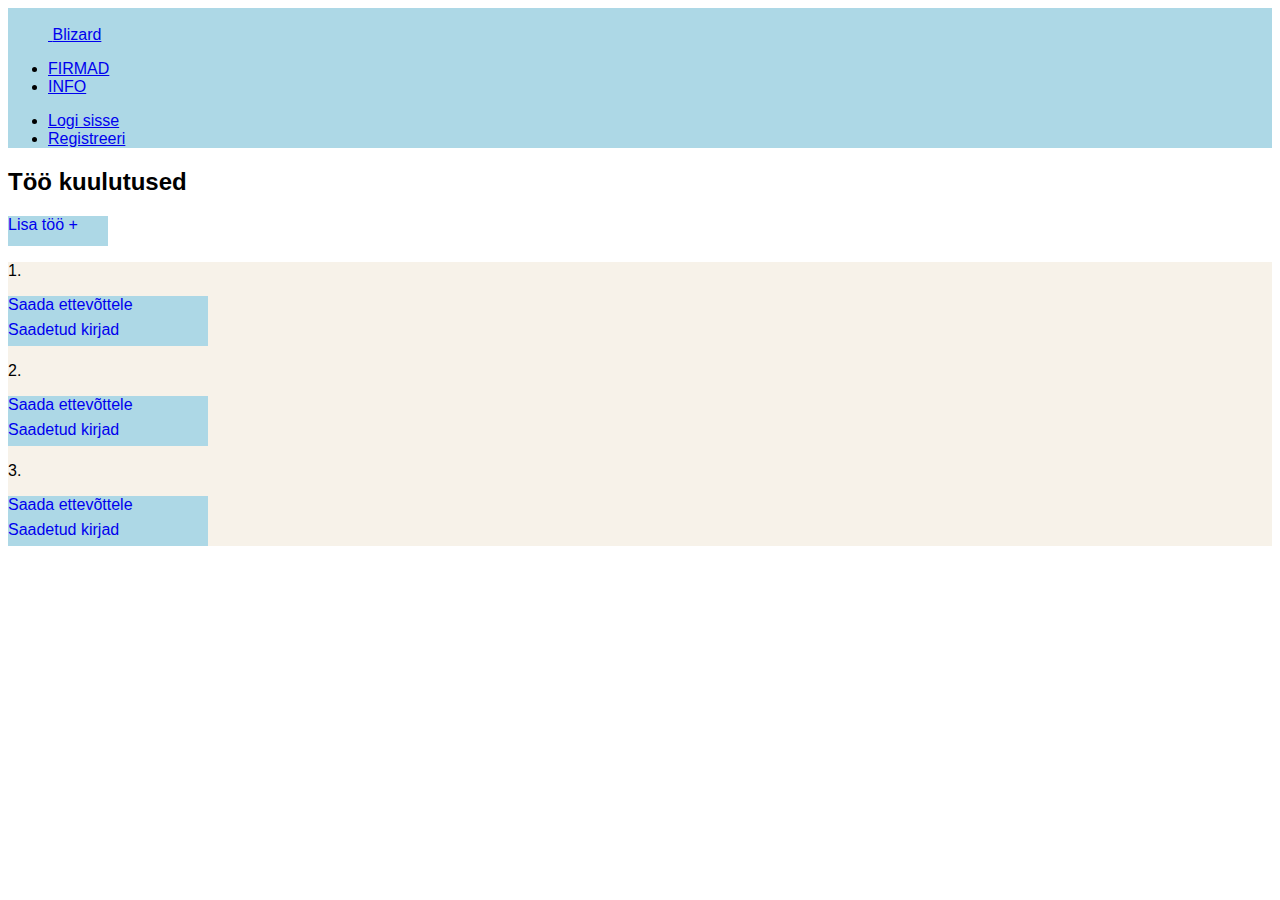
<file: html/jobs.html>
<!DOCTYPE html>
<html lang="en">
<head>
    <meta charset="UTF-8">
    <meta http-equiv="X-UA-Compatible" content="IE=edge">
    <meta name="viewport" content="width=device-width, initial-scale=1.0">
    <link href="https://cdn.jsdelivr.net/npm/bootstrap@5.1.3/dist/css/bootstrap.min.css" rel="stylesheet" integrity="sha384-1BmE4kWBq78iYhFldvKuhfTAU6auU8tT94WrHftjDbrCEXSU1oBoqyl2QvZ6jIW3" crossorigin="anonymous">
    <link rel="stylesheet" href="https://cdn.jsdelivr.net/npm/@fortawesome/fontawesome-free@6.1.1/css/all.min.css">
    <script src="https://cdn.jsdelivr.net/npm/bootstrap@5.1.3/dist/js/bootstrap.min.js" integrity="sha384-QJHtvGhmr9XOIpI6YVutG+2QOK9T+ZnN4kzFN1RtK3zEFEIsxhlmWl5/YESvpZ13" crossorigin="anonymous"></script>
    <script src="https://ajax.googleapis.com/ajax/libs/jquery/3.6.1/jquery.min.js"></script>
    <link rel="stylesheet" href="../css/main.css">

    <title>Töö kuulutused</title>
</head>
<body class="body-jobs">
<!--HEADER, ET VALIDA ERINEVAID LEHTI-->
<div class="container-fluid bg-lightblue">
    <header class="d-flex justify-content-between py-3"> 
        <a href="index.html" class="d-flex align-items-center mb-3 mb-md-0 text-dark text-decoration-none">
          <svg class="bi me-2" width="40" height="32"><use xlink:href="https://demi.ee/assets/img/favicon.png"></use></svg>
          <span class="fs-4">Blizard</span>
        </a>
  
        <ul class="nav nav-pills">
          <li class="nav-item"><a href="rooms.html" class="nav-link text-dark fw-bold">FIRMAD</a></li>
          <li class="nav-item"><a href="#" class="nav-link text-dark fw-bold">INFO</a></li>
        </ul>

        <ul class="nav nav-pills">
          <li class="nav-item"><a href="login.html" class="nav-link text-dark">Logi sisse</a></li>
          <li class="nav-item"><a href="registration.html" class="nav-link text-dark ">Registreeri</a></li>
        </ul>
      </header>
</div>
<div class="container-lg ps-3">
    <div class="row">
        <div class="d-flex justify-content-between">
            <h2 class="mt-3">Töö kuulutused</h2>
            <div class="d-flex mt-3">
                <div class="button-small text-center bg-lightblue"><a href="#" class="text-dark no_underline" onclick="show('popup')">Lisa töö +</a></div>
            </div>
        </div>
    </div>
</div>
<div class="popup" id="popup">
    <form>  
        <div class="container">   
            <label>Pealkiri </label>   
            <input class="input-form" type="text" name="header" required>  
            <label>Sisu</label>   
            <textarea class="input-form-body" wrap="soft" type="text" name="body" required></textarea>    
            <label>Pildid</label>   
            <input class="input-form" type="file" name="pictures" required> 
            <label>Kuupäev</label>   
            <input class="input-form" type="date" name="date" required>  
            <label>Aadress</label>   
            <input class="input-form" type="text" name="address" required>     
        </div> 
        <div type="submit" class="text-center"><a href="index.html" class="text-dark no_underline button-submit mt-3">Lisa</a></div>  
    </form>  
    <div class="text-center"><a href="#" onclick="hide('popup')">Close</a></div>
</div>
<div class="container-lg bg-beige px-3 py-2 mt-4">
    <div class="row row-cols-1 row-cols-sm-2 row-cols-md-3">
        <div class="col-md-4">
            <p>1.</p>
        </div>
        <div class="col-md-4">
            <div class="button-md bg-lightblue text-center"><a href="#" class="text-dark no_underline" onclick="show('popup_2')">Saada ettevõttele</a></div>
        </div>
        <div class="col-md-4">
            <div class="button-md bg-lightblue text-center"><a href="#" class="text-dark no_underline">Saadetud kirjad</a></div>
        </div>
        <div class="col-md-4">
            <p>2.</p>
        </div>
        <div class="col-md-4">
            <div class="button-md bg-lightblue text-center"><a href="#" class="text-dark no_underline" onclick="show('popup_2')">Saada ettevõttele</a></div>
        </div>
        <div class="col-md-4">
            <div class="button-md bg-lightblue text-center"><a href="#" class="text-dark no_underline">Saadetud kirjad</a></div>
        </div>
        <div class="col-md-4">
            <p>3.</p>
        </div>
        <div class="col-md-4">
            <div class="button-md bg-lightblue text-center"><a href="#" class="text-dark no_underline" onclick="show('popup_2')">Saada ettevõttele</a></div>
        </div>
        <div class="col-md-4">
            <div class="button-md bg-lightblue text-center"><a href="#" class="text-dark no_underline">Saadetud kirjad</a></div>
        </div>
    </div>
</div>
<div class="popup_2" id="popup_2">
    <form>  
        <div class="container">   
            <label>Pealkiri </label>   
            <input class="input-form" type="text" name="header" required>  
            <label>Sisu</label>   
            <textarea class="input-form-body" wrap="soft" type="text" name="body" required></textarea>  
            <label>Otsi ettevõtete seast</label>  
            <!--<input name="companies" data-dropdown="true" id="my-input" data-tags="true" required>-->
            <select class="select-comp" name="companies" id="comp">
                <option value="Select company">Vali ettevõte</option>
            </select>
            <label>Link tööle</label>
        </div> 
        <div type="submit" class="text-center mt-2"><a href="index.html" class="text-dark no_underline button-submit">Saada</a></div>  
    </form>  
    <div class="text-center"><a class="" href="#" onclick="hide('popup_2')">Close</a></div> 
</div>

<script>
    $ = function(id) {
        return document.getElementById(id);
    }
      
    var show = function(id) {
        $(id).style.display ='block';
    }
    var hide = function(id) {
        $(id).style.display ='none';
    }

    
</script>
</body>
</file>
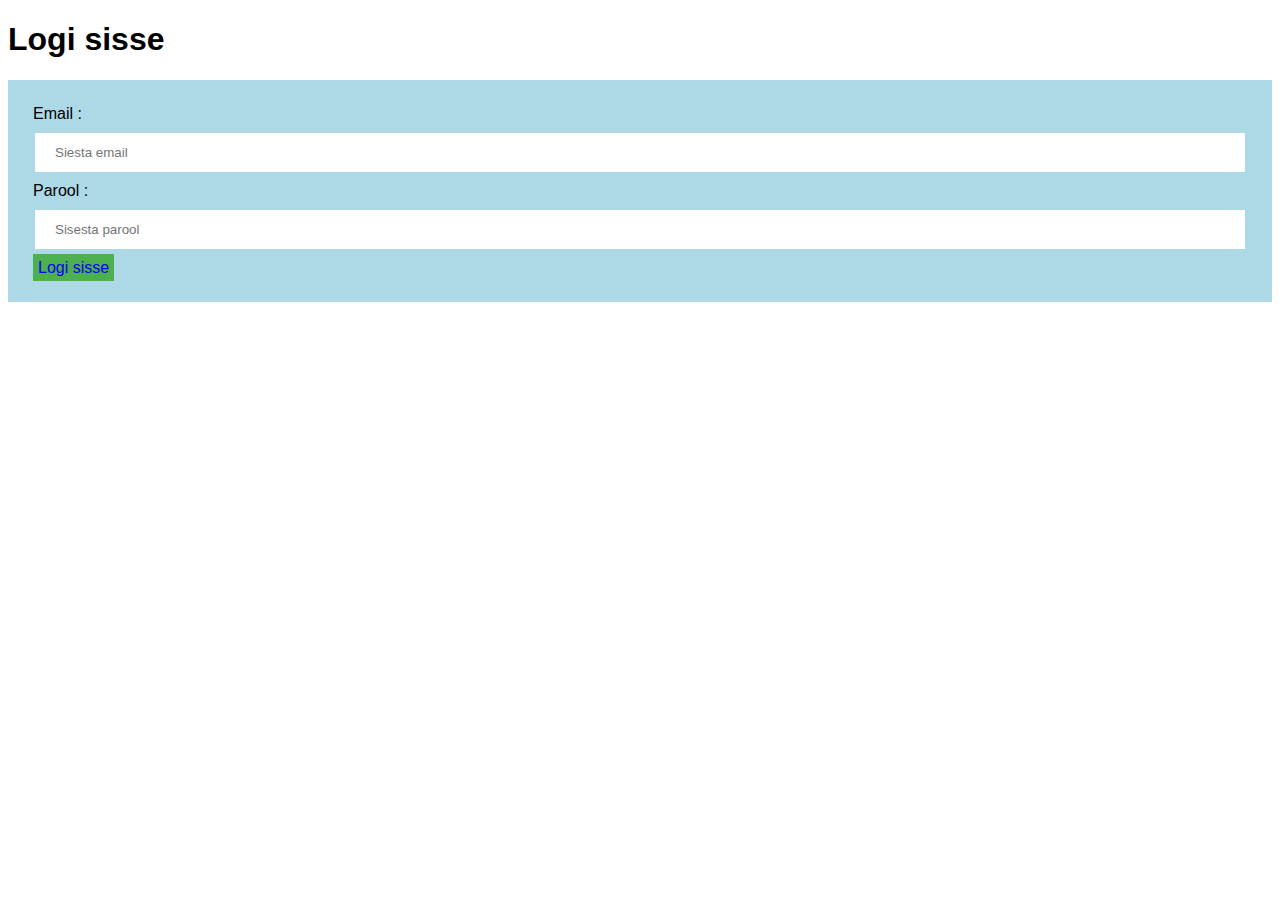
<file: html/login.html>
<!DOCTYPE html>
<html lang="en">
<head>
    <meta charset="UTF-8">
    <meta http-equiv="X-UA-Compatible" content="IE=edge">
    <meta name="viewport" content="width=device-width, initial-scale=1.0">
    <link href="https://cdn.jsdelivr.net/npm/bootstrap@5.1.3/dist/css/bootstrap.min.css" rel="stylesheet" integrity="sha384-1BmE4kWBq78iYhFldvKuhfTAU6auU8tT94WrHftjDbrCEXSU1oBoqyl2QvZ6jIW3" crossorigin="anonymous">
    <link rel="stylesheet" href="https://cdn.jsdelivr.net/npm/@fortawesome/fontawesome-free@6.1.1/css/all.min.css">
    <script src="https://cdn.jsdelivr.net/npm/bootstrap@5.1.3/dist/js/bootstrap.min.js" integrity="sha384-QJHtvGhmr9XOIpI6YVutG+2QOK9T+ZnN4kzFN1RtK3zEFEIsxhlmWl5/YESvpZ13" crossorigin="anonymous"></script>
    <script src="https://ajax.googleapis.com/ajax/libs/jquery/3.6.1/jquery.min.js"></script>
    <link rel="stylesheet" href="../css/main.css">
    <title>Login</title>
</head>

<body class="body-jobs">
    <!-- The form -->
    <h1 class="text-center mt-3"> Logi sisse </h1>  
    <form>  
        <div class="container-log">   
            <label>Email : </label>   
            <input class="input-form" type="text" placeholder="Siesta email" name="email" required>  
            <label>Parool : </label>   
            <input class="input-form" type="password" placeholder="Sisesta parool" name="password" required>  
            <div type="submit" class="text-center"><a href="index.html" class="text-dark no_underline button-submit">Logi sisse</a></div>     
        </div>   
    </form>     

  
</body>
</file>
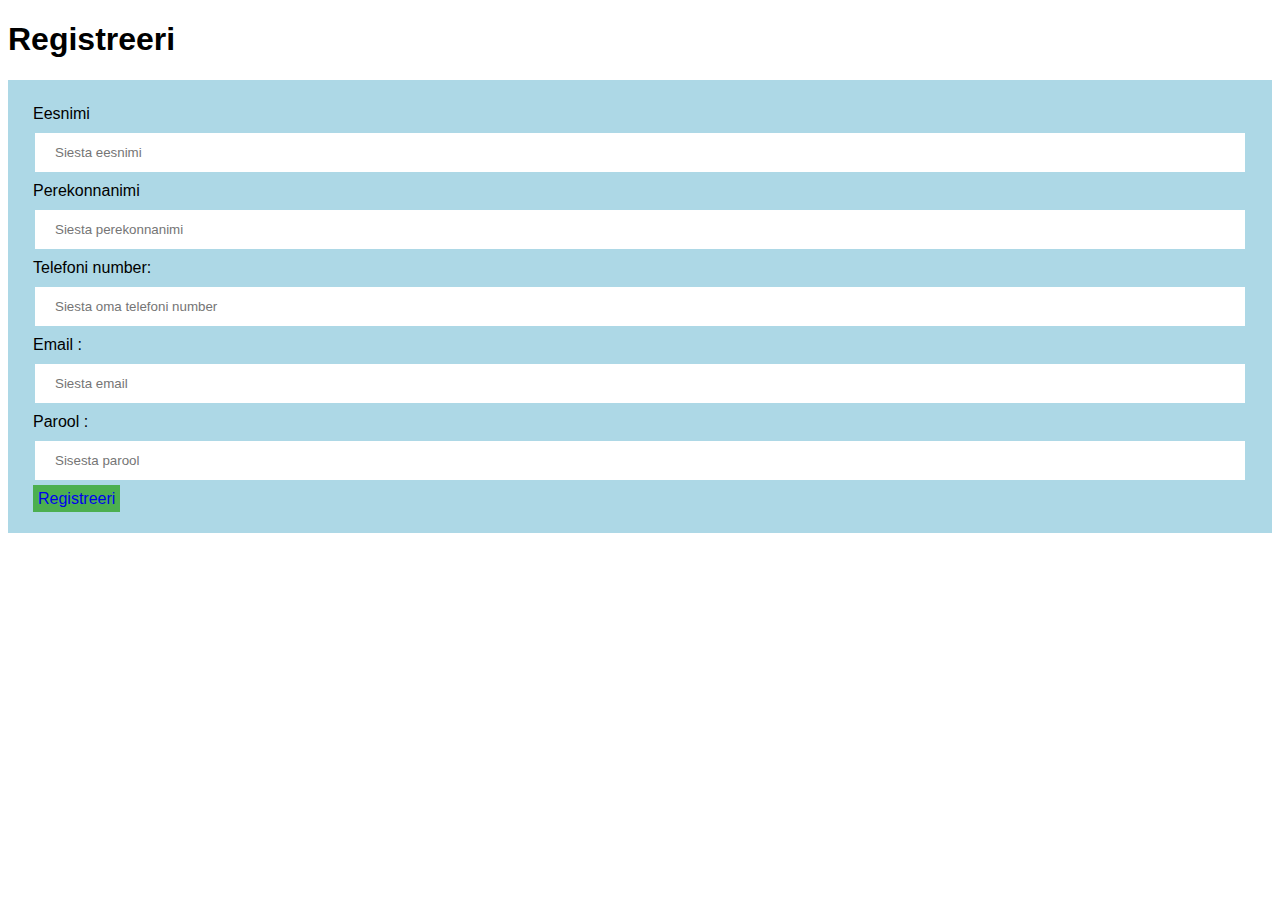
<file: html/registration.html>
<!DOCTYPE html>
<html lang="en">
<head>
    <meta charset="UTF-8">
    <meta http-equiv="X-UA-Compatible" content="IE=edge">
    <meta name="viewport" content="width=device-width, initial-scale=1.0">
    <link href="https://cdn.jsdelivr.net/npm/bootstrap@5.1.3/dist/css/bootstrap.min.css" rel="stylesheet" integrity="sha384-1BmE4kWBq78iYhFldvKuhfTAU6auU8tT94WrHftjDbrCEXSU1oBoqyl2QvZ6jIW3" crossorigin="anonymous">
    <link rel="stylesheet" href="https://cdn.jsdelivr.net/npm/@fortawesome/fontawesome-free@6.1.1/css/all.min.css">
    <script src="https://cdn.jsdelivr.net/npm/bootstrap@5.1.3/dist/js/bootstrap.min.js" integrity="sha384-QJHtvGhmr9XOIpI6YVutG+2QOK9T+ZnN4kzFN1RtK3zEFEIsxhlmWl5/YESvpZ13" crossorigin="anonymous"></script>
    <script src="https://ajax.googleapis.com/ajax/libs/jquery/3.6.1/jquery.min.js"></script>
    <link rel="stylesheet" href="../css/main.css">
    <title>Registration</title>
</head>
<body class="body-jobs">
    <!-- The form -->
    <h1 class="text-center mt-3"> Registreeri </h1>  
    <form>  
        <div class="container-log">
            <label>Eesnimi</label>
            <input class="input-form" type="text" placeholder="Siesta eesnimi" name="name" required>  
            <label>Perekonnanimi</label>
            <input class="input-form" type="text" placeholder="Siesta perekonnanimi" name="lastname" required>
            <label for="phone">Telefoni number:</label>
            <input class="input-form" type="text" placeholder="Siesta oma telefoni number" name="phone" oninput="this.value = this.value.replace(/[^0-9.]/g, '').replace(/(\..*)\./g, '$1');" required>
            <label>Email : </label>   
            <input class="input-form" type="text" placeholder="Siesta email" name="email" required>  
            <label>Parool : </label>   
            <input class="input-form" type="password" placeholder="Sisesta parool" name="password" required>  
            <div type="submit" class="text-center"><a href="index.html" class="text-dark no_underline button-submit">Registreeri</a></div>     
        </div>   
    </form>     

  
</body>
</file>
<file: css/main.css>
.inline-gallery-container {
    width: 100%;
  
    height: 0;
    padding-bottom: 65%;
  }
  /*Same on all pages */
  body {
    background-color: #FFFFFF;
  } 
  
  .bg-lightblue{
    background-color: #add8e6;
  }
  
  .bg-beige {
    background-color: #F7F2E9;
  }
  
  .green{
    color: #055542;
  }
  
  .no_underline {
    text-decoration: none;
  }
  
  /* Main begin */ 
  
  
  .bg-image {
      background-image: url('../images/main_img.jpg');
      height: 350px;
      background-repeat:no-repeat;
      -webkit-background-size:cover;
      -moz-background-size:cover;
      -o-background-size:cover;
      background-size:cover;
      background-position:center;
  }
  
  
  
  
  /* Main end */ 
  
  /* Rooms begin */ 
  
  .orange-border {
    border-bottom: 1px solid;
    color: #F14C2A;
  }

  .dark-blue-border {
    border-bottom: 1px solid;
    color: #00008b;
  }
  
  .dark-border {
    border-bottom: 1px solid;
    color: black;
  }
  
  .orange{
    color: #F14C2A;
  }

  .dark-blue {
    color: #00008b;
  }
  /* Rooms ends */ 
  
  /* Specific room begin */ 
  
  
  
  .bg-orange {
      background-color: #F2D2BD;
  }
  .customcontainer {
      padding-right: 1px;
    padding-left: 1px;
    margin-right: auto;
    margin-left: auto;
  }
  @media (min-width: 768px) {
      .customcontainer {
        width: 760px;
      }
    }
    @media (min-width: 992px) {
      .customcontainer {
        width: 980px;
      }
    }
    @media (min-width: 1400px) {
      .customcontainer {
        width: 1370px;
      }
    }
    .customcard {
      padding-right: 1px;
    padding-left: 1px;
    margin-right: auto;
    margin-left: auto;
    }
  
    .blocktext {
      text-align: center;
      display: inline-block; text-align: left;
    }
    .resize{
      width: 100%;
      height: auto;
    }
    .resize2{
      width: 150px;
      height: auto;
    }
    .resize3{
      width: 100%;
      height: auto;
    }
    .mapouter
    {position:relative;text-align:right;width:100%;height:239px;}
  
    .gmap_canvas 
    {overflow:hidden;background:none!important;width:100%;height:239px;}
  
    .gmap_iframe 
                {height:239px!important;}
  
    .footballcard_img{
      height: 300px; 
      width: 500px;
    }
  
    
    .center {
      height: 400px;
      position: relative;
    }
  
    .center_p {
      margin: 0;
      position: absolute;
      top: 50%;
      left: 50%;
      transform: translate(-50%, -50%);
    }
    
    .bg-oldyellow{
      background-color: #E1DEC5;
    }
    
    .bg-yellow{
      background-color: #F5EEAE;
    }
    /* Spesific room end */ 
  
  
  
    *{
      box-sizing: border-box;
    }
    
    /* Position the image container (needed to position the left and right arrows) */
    .container {
      position: relative;
    }
    
    /* Hide the images by default */
    .mySlides {
      display: none;
    }
    
    /* Add a pointer when hovering over the thumbnail images */
    .cursor {
      cursor: pointer;
    }
    
    /* Next & previous buttons */
    .prev,
    .next {
      cursor: pointer;
      position: absolute;
      top: 40%;
      width: auto;
      padding: 16px;
      margin-top: -50px;
      color: white;
      font-weight: bold;
      font-size: 20px;
      border-radius: 0 3px 3px 0;
      user-select: none;
      -webkit-user-select: none;
    }
    
    /* Position the "next button" to the right */
    .next {
      right: 0;
      border-radius: 3px 0 0 3px;
    }
    
    /* On hover, add a black background color with a little bit see-through */
    .prev:hover,
    .next:hover {
      background-color: rgba(0, 0, 0, 0.8);
    }
    
    /* Number text (1/3 etc) */
    .numbertext {
      color: #f2f2f2;
      font-size: 12px;
      padding: 8px 12px;
      position: absolute;
      top: 0;
    }
    
    /* Container for image text */
    .caption-container {
      text-align: center;
      background-color: #222;
      padding: 2px 16px;
      color: white;
    }
    
    .row:after {
      content: "";
      display: table;
      clear: both;
    }
    
    /* Six columns side by side */
    .column {
      float: left;
      width: 16.66%;
    }
    
    /* Add a transparency effect for thumnbail images */
    .demo {
      opacity: 0.6;
    }
    
    .active,
    .demo:hover {
      opacity: 1;
    }
    
  
  /*grid view*/
   /* Create two equal columns that floats next to each other */
  .column {
    float: left;
    width: 50%;
    padding: 10px;
  }
  
  /* Clear floats after the columns */
  .row:after {
    content: "";
    display: table;
    clear: both;
  }
  
  .btn-primary, 
  .btn-primary:hover, 
  .btn-primary:active, 
  .btn-primary:visited, 
  .btn-primary:focus, 
  .btn-primary:active:focus {
    background-color: #00008b !important;
  }

  /* Login & Registration */
  Body {   
    background-color: #FFFFFF;  
  }  
  .button-submit {   
    background-color: #4CAF50;   
    width: 100%;    
    padding: 5px;   
    margin: 10px 0px;   
    border: none;   
    cursor: pointer;   
 }     
  .input-form {   
    width: 100%;   
    margin: 8px 0;  
    padding: 12px 20px;   
    display: inline-block;   
    border: 2px solid #add8e6;   
    box-sizing: border-box;   
  }  

  button:hover {   
    opacity: 0.7;   
  }   
       
  .container-log {   
    padding: 25px;   
    background-color: #add8e6;  
  }
    
  

      
  /* Job requests */
  .button-small { 
    width: 100px; 
    height: 30px;
   }

  .button-md {
    width: 200px;
    height: 25px;
  }

  .input-form-body {   
    width: 100%;   
    margin: 8px 0;  
    padding: 25px 20px;   
    display: inline-block;   
    border: 2px solid #add8e6;   
    box-sizing: border-box;   
  }
  
  .select-comp {
    width: 100%;
    margin: 8px 0;
    padding: 12px 20px;   
    display: inline-block;   
    border: 2px solid #add8e6;   
    box-sizing: border-box;  
  }
  
/* Popup */
.popup {
  display: none;
  position: fixed;
  padding: 15px;
  width: 500px;
  left: 50%;
  margin-left: -200px;
  height: 600px;
  top: 1%;
  margin-top: 0px;
  background: #FFF;
  border: 3px solid #000000;
  z-index: 20;
}


/* Styling buttons & webpage */

.body-jobs {
  background: offwhite;
  font-family: Arial, sans-serif;
}


button:hover {
    color: #FFF;
    transition: all 0.3s ease 0s;
}


.popup_2 {
  display: none;
  position: fixed;
  padding: 20px;
  width: 500px;
  left: 50%;
  margin-left: -200px;
  height: 450px;
  top: 5%;
  margin-top: 20px;
  background: #FFF;
  border: 3px solid #000000;
  z-index: 20;
}
</file>
